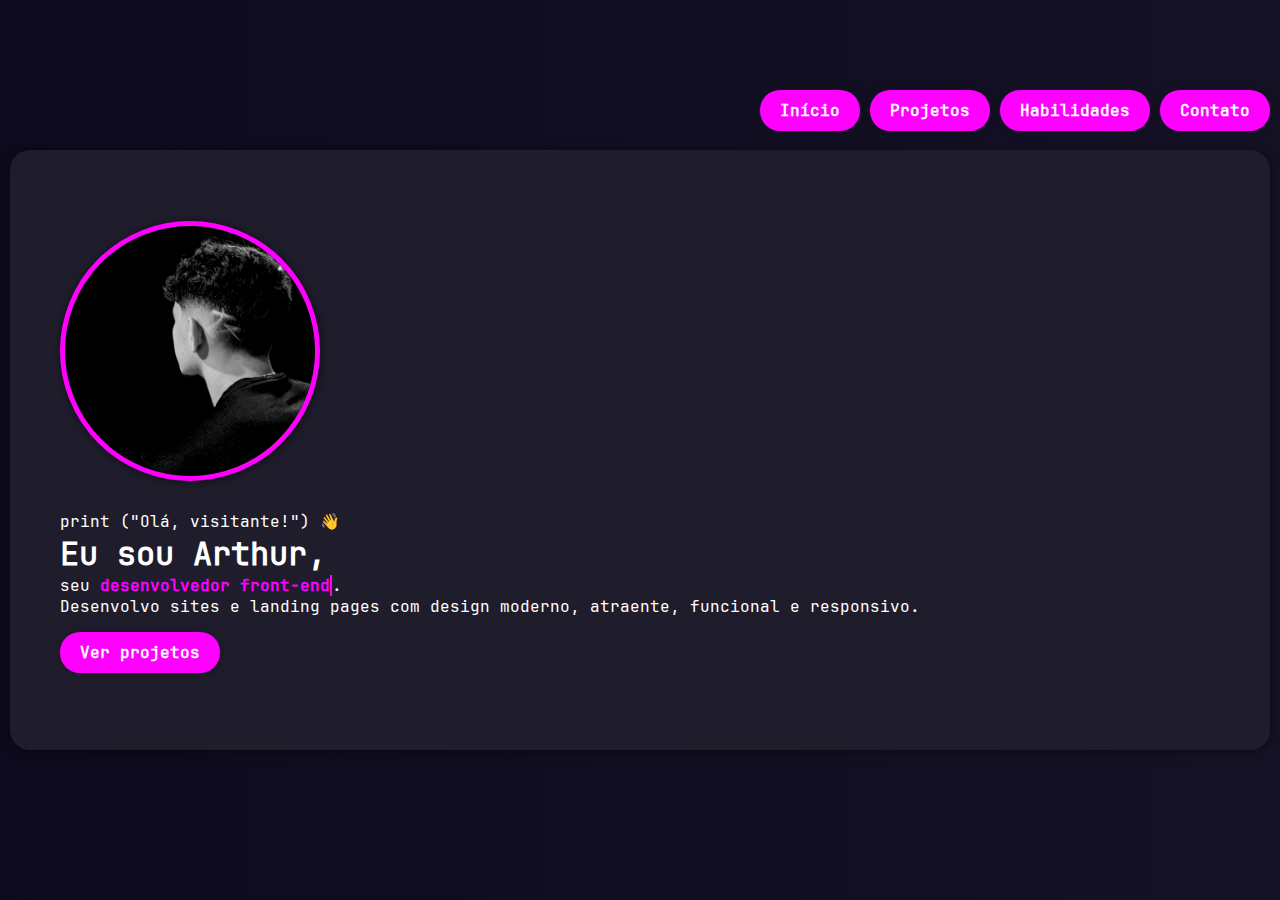
<file: index.html>
<!DOCTYPE html>
<html lang="pt-br">
<head>
    <meta charset="UTF-8">
    <meta name="viewport" content="width=device-width, initial-scale=1.0">
    <title>Arthur | Portifólio</title>
    <link rel="stylesheet" href="style.css">
    <link rel="shortcut icon" href="favicon.ico" type="image/x-icon">
</head>
<body>
    <header class="header">
        <nav>
            <a href="#">Início</a>
            <a href="paginas/projetos.html">Projetos</a>
            <a href="#">Habilidades</a>
            <a href="#">Contato</a>
        </nav>
        <img src="imagens/fotodeperfil.png" alt="Foto de perfil" width="250" class="fotodeperfil">
        <p class="print">print ("Olá, visitante!") &#128075;</p>
        <h1>Eu sou <span class="arthur">Arthur</span>,</h1>
        <p class="seu">seu&nbsp;<span class="front-end">desenvolvedor front-end</span>.</p>
        <p class="descricao">Desenvolvo sites e landing pages com design moderno, atraente, funcional e responsivo.</p>
        <a href="paginas/projetos.html" class="ver">Ver projetos</a>
    </header>
</body>
</html>
</file>
<file: style.css>
@charset "UTF-8";

@font-face {
    font-family: 'JetBrains Mono';
    src: url('fontes/JetBrainsMono-Regular.ttf');
}

* {
    margin: 0;
    padding: 0;
    font-family: JetBrains Mono, Arial, Helvetica, sans-serif;
    color: white;
}

body {
    background-image: linear-gradient(to right, #0D0A1D, #161226);
    display: flex;
    align-content: center;
    justify-content: center;
    height: 100vh;
    margin-left: 10px;
    margin-right: 10px;
}

nav {
    text-align: end;
    position: relative;
    top: -100px;
    left: 50px;
}

nav a {
    background-color: magenta;
    padding: 10px 20px;
    border-radius: 20px;
    text-decoration: none;
    font-weight: bolder;
    transition: padding 0.25s;
}

nav a:hover {
    padding: 12.5px 22.5px;
    box-shadow: 1px 1px 10px rgba(255, 0, 255, 0.5);
}

nav a:active {
    padding: 12.5px 22.5px;
    box-shadow: 1px 1px 10px rgba(255, 255, 255, 0.5);
}

.header {
    width: 100%;
    height: 100%;
    max-width: 1200px;
    max-height: 500px;
    margin: auto;
    padding: 50px;
    background-color: #1F1C2C;
    border-radius: 20px;
    box-shadow: 1px 1px 10px rgba(0, 0, 0, 0.5);
}

.fotodeperfil {
    border-style: solid;
    border-width: 5px;
    border-color: magenta;
    border-radius: 50%;
    box-shadow: 1px 1px 10px rgba(0, 0, 0, 0.5);
    transition: transform 0.25s
}

.fotodeperfil:hover {
    box-shadow: 1px 1px 10px rgba(255, 0, 255, 0.5);
    transform: scale(1.05);
}

.print {
    margin-top: 25px;
}

.front-end {
    color: magenta;
    font-weight: bold;
    border-right: 2px solid;
    width: 23ch;
    white-space: nowrap;
    overflow: hidden;
    animation: digitando 7s steps(23) infinite, piscando 0.5s step-end infinite alternate;
}

.front-end, .seu, .ponto {
    display: inline-flex;
}

@keyframes digitando {
    0% {
        width: 0;
    }
    28.57% { /* 2 segundos de 7 segundos totais */
        width: 23ch;
    }
    100% {
        width: 23ch;
    }
}

@keyframes piscando {
    50% {
        border-color: transparent;
    }
}

.descricao {
    padding-bottom: 25px;
}

header a {
    background-color: magenta;
    padding: 10px 20px;
    border-radius: 20px;
    text-decoration: none;
    font-weight: bold;
    box-shadow: 1px 1px 10px rgba(0, 0, 0, 0.25);
    transition: padding 0.25s;
}

header a:hover {
    box-shadow: 1px 1px 10px rgba(255, 0, 255, 0.5);
    padding: 12.5px 22.5px;
}

header a:active {
    padding: 12.5px 22.5px;
    box-shadow: 1px 1px 10px rgba(255, 255, 255, 0.5);
}

.projeto-fora {
    background-color: #57526A;
    width: 250px;
    display: inline-block;
    border-radius: 20px;
    padding-top: 10px;
    padding-bottom: 25px;
    margin-top: 25px;
    box-shadow: 1px 1px 10px rgba(0, 0, 0, 0.25);
    transition: box-shadow 0.25s, transform 0.25s; 
}

.projeto-fora:hover {
    box-shadow: 1px 1px 10px rgba(255, 255, 255, 0.25);
    padding-top: 10px;
    padding-bottom: 25px;
    transform: scale(1.05);
}

.projeto-foto {
    background-color: white;
    width: 200px;
    height: 200px;
    margin: auto;
    border-radius: 20px;
}

.texto {
    padding: 25px;
    text-align: justify;
    font-family: Arial, Helvetica, sans-serif;
}

.titulo-projeto {
    text-align: center;
    margin-bottom: 10px;
    font-family: Arial, Helvetica, sans-serif;
}

.projeto1 {
    text-align: center;
}

.projetos-container {
    display: flex;
    flex-wrap: wrap;
    justify-content: space-between;
    gap: 20px;
}
</file>
